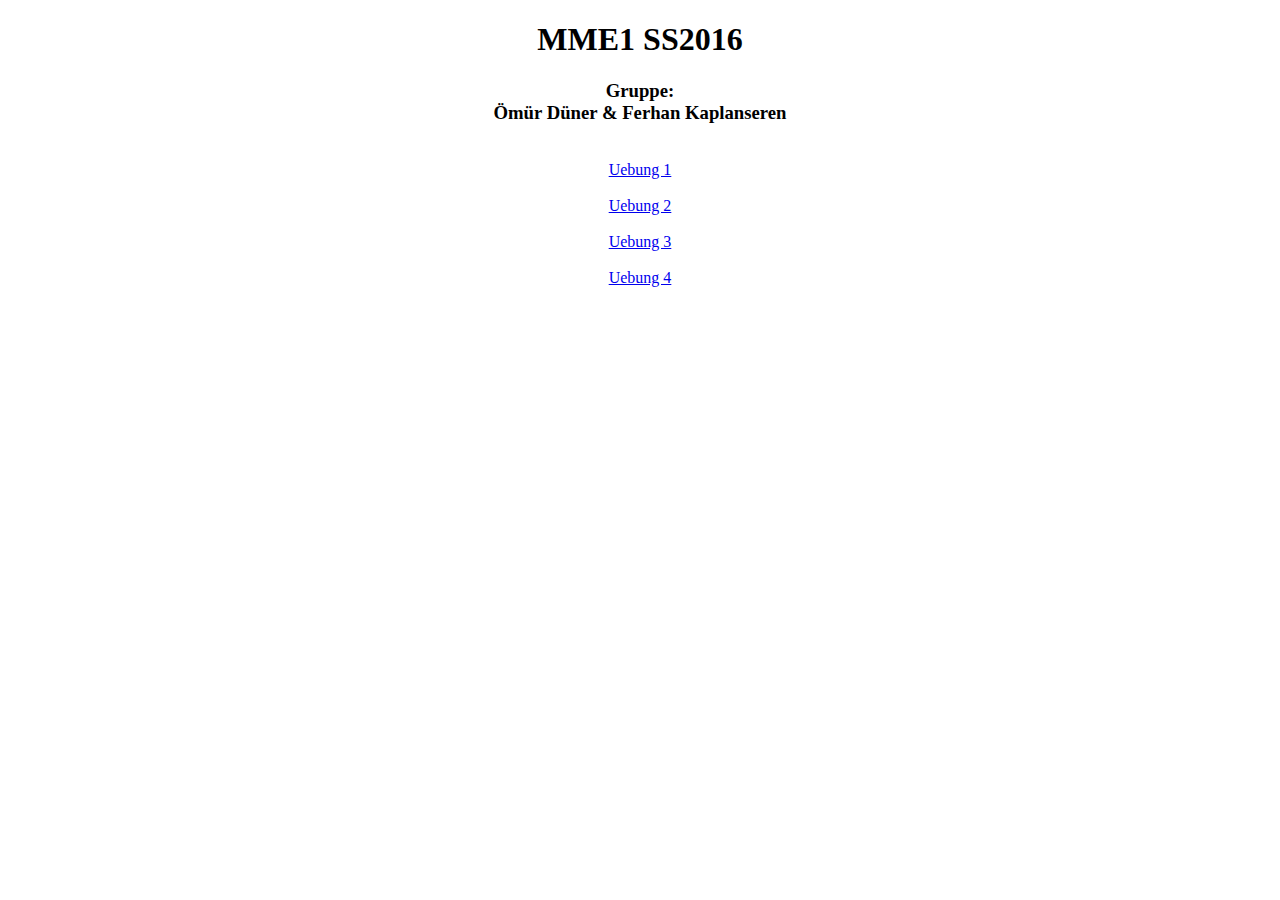
<file: obook/public_html/index.html>
<!DOCTYPE html>
<!--
To change this license header, choose License Headers in Project Properties.
To change this template file, choose Tools | Templates
and open the template in the editor.
-->
<html>
    <head>
        <title>MME1 SS 2016</title>
        <meta charset="UTF-8">
        <meta name="viewport" content="width=device-width, initial-scale=1.0">
    </head>
    <body>
        <div align="center" >
            <h1> MME1 SS2016 </h1>
            <h3> Gruppe: <br> Ömür Düner & Ferhan Kaplanseren </h3><br>
            <a href="uebung1/">Uebung 1<br></a><br>
            <a href="uebung2/">Uebung 2<br></a><br>
            <a href="uebung3/">Uebung 3<br></a><br>
            <a href="uebung4/">Uebung 4<br></a><br>
        </div>
    </body>
</html>
</file>
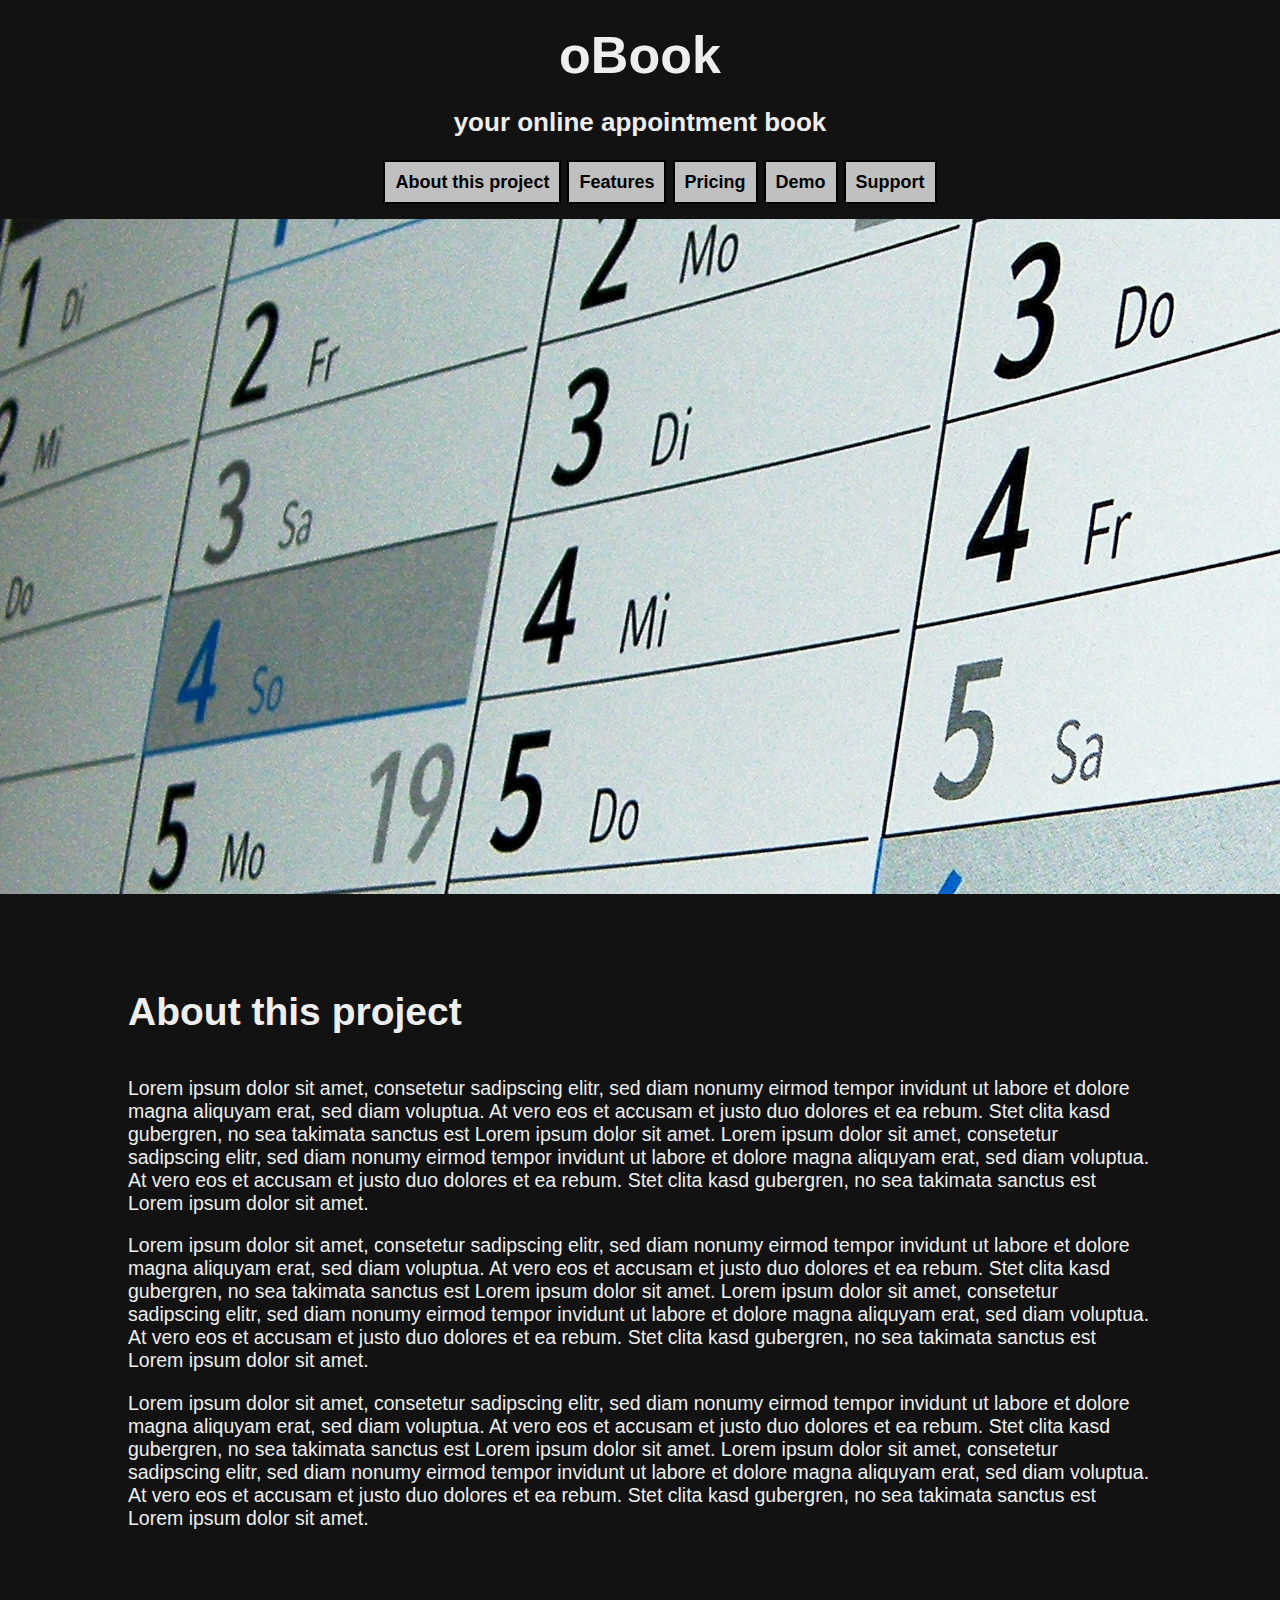
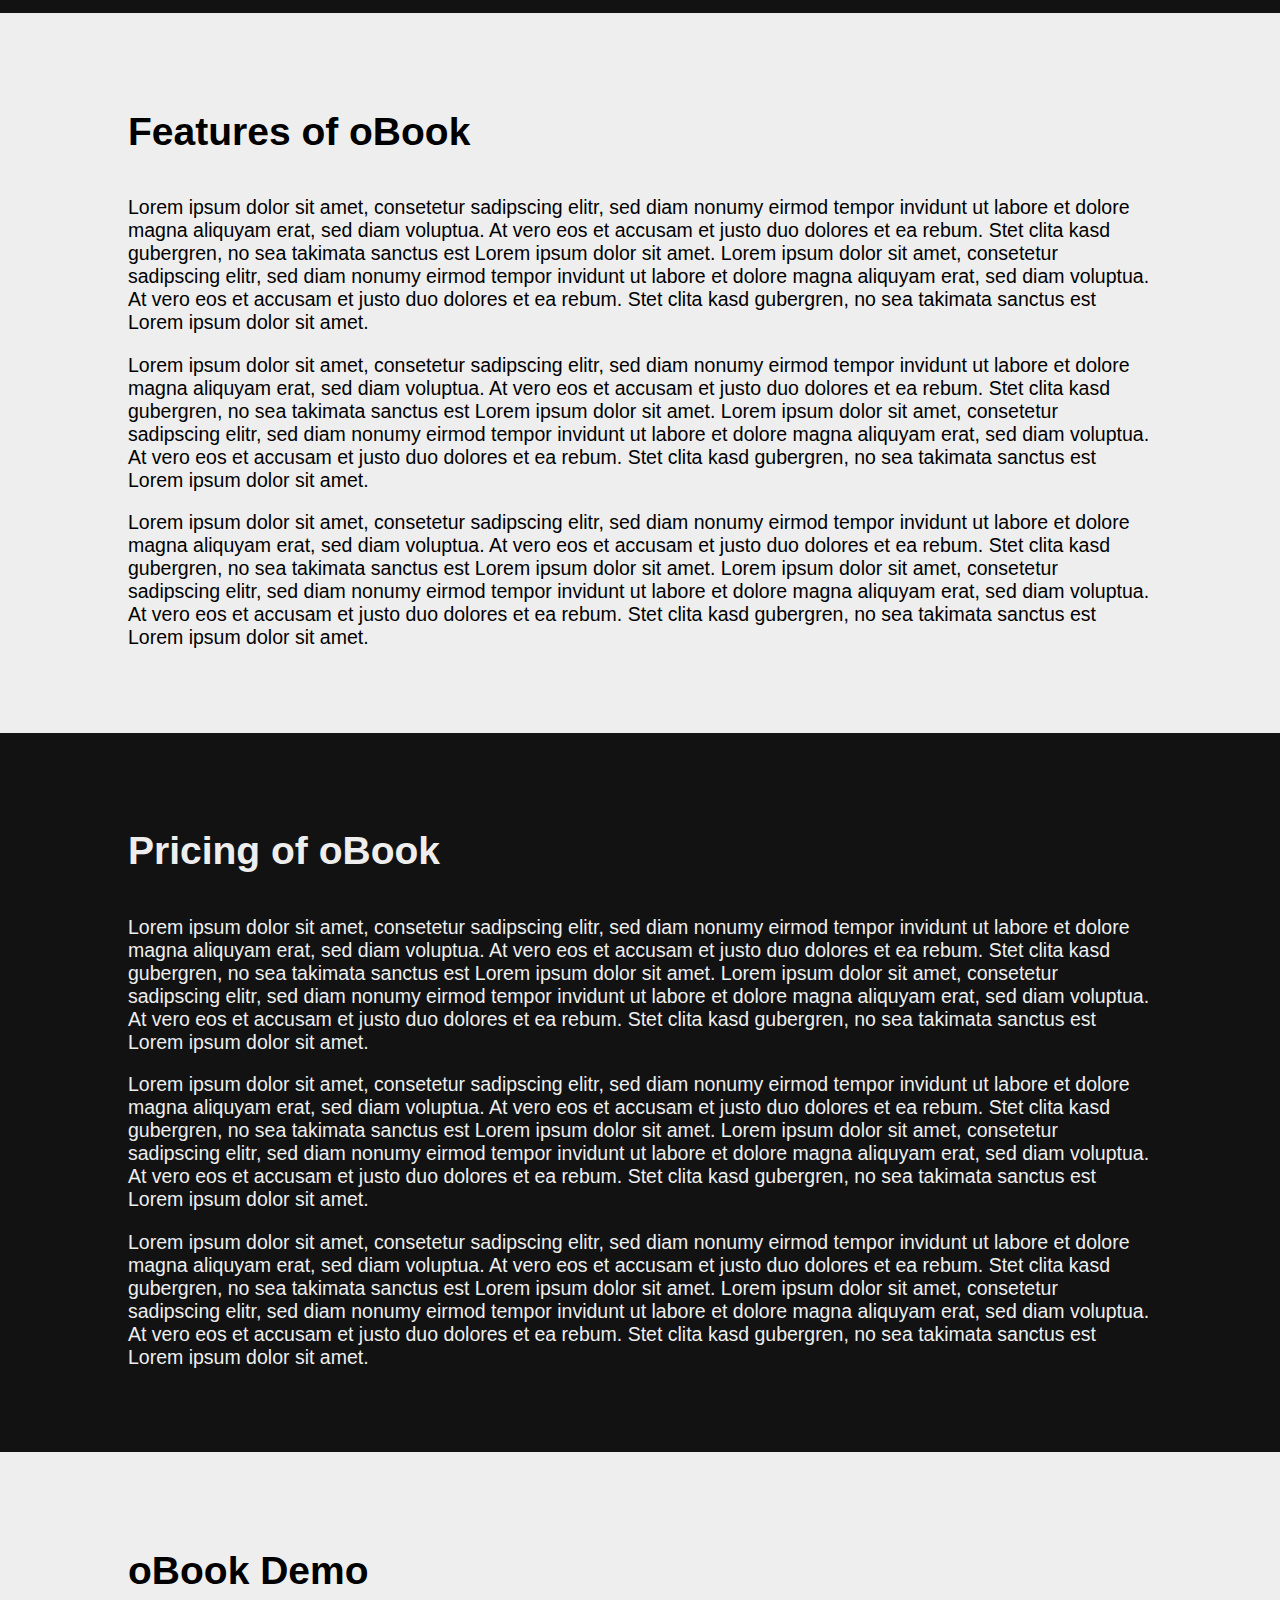
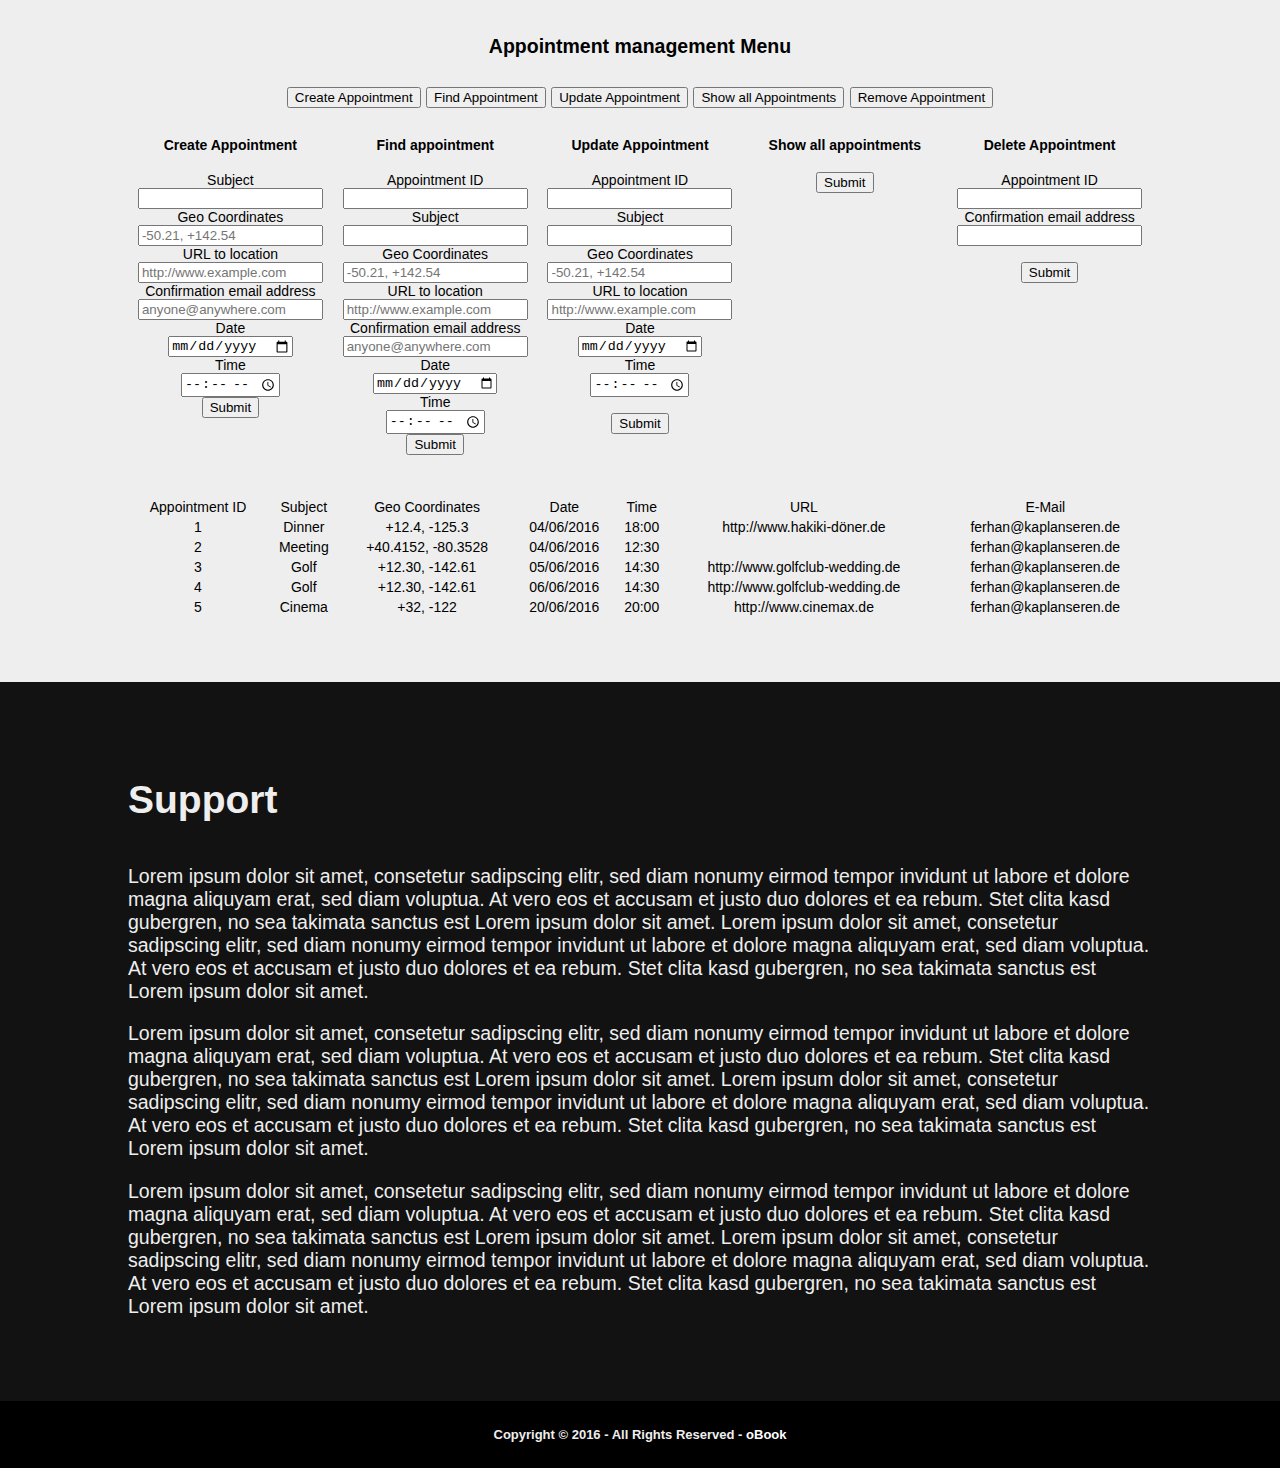
<file: obook/public_html/uebung1/index.html>
<!DOCTYPE html>
<html lang="de">
    <head>
        <meta charset="utf-8">
        <title>oBook - your online appointment book</title>
        <meta name="description" content="Online appointment book">
        <meta name="author" content="Ferhan Kaplanseren and Ömür Düner">
        <link rel="stylesheet" type="text/css" href="css/style.css">
    </head>
    <body>
        <div>
            <header>
                <div>
                    <hgroup>
                        <h1>oBook</h1>
                        <h2>your online appointment book</h2>
                    </hgroup>
                </div>
                <nav>
                    <ul>
                        <li> <a href="#about">About this project</a></li>
                        <li> <a href="#features">Features</a></li>
                        <li> <a href="#pricing">Pricing</a></li>
                        <li> <a href="#demo">Demo</a></li>
                        <li> <a href="#support">Support</a></li>
                    </ul>
                </nav>
            </header>
        </div>
        <div>
            <section class="black">
                <article id="about">
                    <h2>About this project</h2>
                    <p>Lorem ipsum dolor sit amet, consetetur sadipscing elitr, sed diam nonumy eirmod tempor invidunt ut labore et dolore magna aliquyam erat, sed diam voluptua. At vero eos et accusam et justo duo dolores et ea rebum. Stet clita kasd gubergren, no sea takimata sanctus est Lorem ipsum dolor sit amet. Lorem ipsum dolor sit amet, consetetur sadipscing elitr, sed diam nonumy eirmod tempor invidunt ut labore et dolore magna aliquyam erat, sed diam voluptua. At vero eos et accusam et justo duo dolores et ea rebum. Stet clita kasd gubergren, no sea takimata sanctus est Lorem ipsum dolor sit amet.</p>
                    <p>Lorem ipsum dolor sit amet, consetetur sadipscing elitr, sed diam nonumy eirmod tempor invidunt ut labore et dolore magna aliquyam erat, sed diam voluptua. At vero eos et accusam et justo duo dolores et ea rebum. Stet clita kasd gubergren, no sea takimata sanctus est Lorem ipsum dolor sit amet. Lorem ipsum dolor sit amet, consetetur sadipscing elitr, sed diam nonumy eirmod tempor invidunt ut labore et dolore magna aliquyam erat, sed diam voluptua. At vero eos et accusam et justo duo dolores et ea rebum. Stet clita kasd gubergren, no sea takimata sanctus est Lorem ipsum dolor sit amet.</p>	
                    <p>Lorem ipsum dolor sit amet, consetetur sadipscing elitr, sed diam nonumy eirmod tempor invidunt ut labore et dolore magna aliquyam erat, sed diam voluptua. At vero eos et accusam et justo duo dolores et ea rebum. Stet clita kasd gubergren, no sea takimata sanctus est Lorem ipsum dolor sit amet. Lorem ipsum dolor sit amet, consetetur sadipscing elitr, sed diam nonumy eirmod tempor invidunt ut labore et dolore magna aliquyam erat, sed diam voluptua. At vero eos et accusam et justo duo dolores et ea rebum. Stet clita kasd gubergren, no sea takimata sanctus est Lorem ipsum dolor sit amet.</p>
                </article>
            </section>
            <section class="white">
                <article id = "features">
                    <h2>Features of oBook</h2>
                    <p>Lorem ipsum dolor sit amet, consetetur sadipscing elitr, sed diam nonumy eirmod tempor invidunt ut labore et dolore magna aliquyam erat, sed diam voluptua. At vero eos et accusam et justo duo dolores et ea rebum. Stet clita kasd gubergren, no sea takimata sanctus est Lorem ipsum dolor sit amet. Lorem ipsum dolor sit amet, consetetur sadipscing elitr, sed diam nonumy eirmod tempor invidunt ut labore et dolore magna aliquyam erat, sed diam voluptua. At vero eos et accusam et justo duo dolores et ea rebum. Stet clita kasd gubergren, no sea takimata sanctus est Lorem ipsum dolor sit amet.</p>
                    <p>Lorem ipsum dolor sit amet, consetetur sadipscing elitr, sed diam nonumy eirmod tempor invidunt ut labore et dolore magna aliquyam erat, sed diam voluptua. At vero eos et accusam et justo duo dolores et ea rebum. Stet clita kasd gubergren, no sea takimata sanctus est Lorem ipsum dolor sit amet. Lorem ipsum dolor sit amet, consetetur sadipscing elitr, sed diam nonumy eirmod tempor invidunt ut labore et dolore magna aliquyam erat, sed diam voluptua. At vero eos et accusam et justo duo dolores et ea rebum. Stet clita kasd gubergren, no sea takimata sanctus est Lorem ipsum dolor sit amet.</p>	
                    <p>Lorem ipsum dolor sit amet, consetetur sadipscing elitr, sed diam nonumy eirmod tempor invidunt ut labore et dolore magna aliquyam erat, sed diam voluptua. At vero eos et accusam et justo duo dolores et ea rebum. Stet clita kasd gubergren, no sea takimata sanctus est Lorem ipsum dolor sit amet. Lorem ipsum dolor sit amet, consetetur sadipscing elitr, sed diam nonumy eirmod tempor invidunt ut labore et dolore magna aliquyam erat, sed diam voluptua. At vero eos et accusam et justo duo dolores et ea rebum. Stet clita kasd gubergren, no sea takimata sanctus est Lorem ipsum dolor sit amet.</p>
                </article>
            </section>
            <section class="black">
                <article id="pricing">
                    <h2>Pricing of oBook</h2>
                    <p>Lorem ipsum dolor sit amet, consetetur sadipscing elitr, sed diam nonumy eirmod tempor invidunt ut labore et dolore magna aliquyam erat, sed diam voluptua. At vero eos et accusam et justo duo dolores et ea rebum. Stet clita kasd gubergren, no sea takimata sanctus est Lorem ipsum dolor sit amet. Lorem ipsum dolor sit amet, consetetur sadipscing elitr, sed diam nonumy eirmod tempor invidunt ut labore et dolore magna aliquyam erat, sed diam voluptua. At vero eos et accusam et justo duo dolores et ea rebum. Stet clita kasd gubergren, no sea takimata sanctus est Lorem ipsum dolor sit amet.</p>
                    <p>Lorem ipsum dolor sit amet, consetetur sadipscing elitr, sed diam nonumy eirmod tempor invidunt ut labore et dolore magna aliquyam erat, sed diam voluptua. At vero eos et accusam et justo duo dolores et ea rebum. Stet clita kasd gubergren, no sea takimata sanctus est Lorem ipsum dolor sit amet. Lorem ipsum dolor sit amet, consetetur sadipscing elitr, sed diam nonumy eirmod tempor invidunt ut labore et dolore magna aliquyam erat, sed diam voluptua. At vero eos et accusam et justo duo dolores et ea rebum. Stet clita kasd gubergren, no sea takimata sanctus est Lorem ipsum dolor sit amet.</p>	
                    <p>Lorem ipsum dolor sit amet, consetetur sadipscing elitr, sed diam nonumy eirmod tempor invidunt ut labore et dolore magna aliquyam erat, sed diam voluptua. At vero eos et accusam et justo duo dolores et ea rebum. Stet clita kasd gubergren, no sea takimata sanctus est Lorem ipsum dolor sit amet. Lorem ipsum dolor sit amet, consetetur sadipscing elitr, sed diam nonumy eirmod tempor invidunt ut labore et dolore magna aliquyam erat, sed diam voluptua. At vero eos et accusam et justo duo dolores et ea rebum. Stet clita kasd gubergren, no sea takimata sanctus est Lorem ipsum dolor sit amet.</p>
                </article>
            </section>
            <section class="white">
                <article id="demo">
                    <h2>oBook Demo</h2>
                    <div align="center">
                        <h4>
                            Appointment management Menu
                        </h4>
                        <nav>
                            <button name="Create">Create Appointment</button>
                            <button name="Find">Find Appointment</button>
                            <button name="Update">Update Appointment</button>
                            <button name="Show all">Show all Appointments</button>
                            <button name="Remove">Remove Appointment</button>
                        </nav>
                        <div>
                            <div class="form">
                                <form>      
                                    <h4>
                                        Create Appointment
                                    </h4>
                                    <label for="subject">
                                        Subject
                                    </label><br>
                                    <input type="text" name="subject" id="subject" required="required"><br>
                                    <label for="geo">
                                        Geo Coordinates
                                    </label><br>
                                    <input type="text" name="geo" id="geo" pattern="^[-+]?([1-8]?\d(\.\d+)?|90(\.0+)?),\s*[-+]?(180(\.0+)?|((1[0-7]\d)|([1-9]?\d))(\.\d+)?)$" placeholder = "-50.21, +142.54"><br>
                                    <label for="url">
                                        URL to location
                                    </label><br>
                                    <input type="url" name="url" id="url" placeholder = "http://www.example.com"><br>
                                    <label for="email">
                                        Confirmation email address
                                    </label><br>
                                    <input type="email" name="email" id="email" required="required" placeholder = "anyone@anywhere.com"><br>
                                    <label for="date">
                                        Date
                                    </label><br>
                                    <input id="date" type="date" name="date" required="required" ><br>
                                    <label for="time">
                                        Time
                                    </label><br>
                                    <input type="time" name="time" id="time" required="required"><br>
                                    <input type="submit" value="Submit"><br>
                                </form>
                            </div>
                            <div class="form">
                                <form>
                                    <h4>
                                        Find appointment
                                    </h4> 
                                    <label for="appointmentid">
                                        Appointment ID
                                    </label><br>
                                    <input type="text" name="subject" id="subject"><br>
                                    <label for="subject">
                                        Subject
                                    </label><br>
                                    <input type="text" name="subject" id="subject"><br>
                                    <label for="geo">
                                        Geo Coordinates
                                    </label><br>
                                    <input type="text" name="geo" id="geo" pattern="^[-+]?([1-8]?\d(\.\d+)?|90(\.0+)?),\s*[-+]?(180(\.0+)?|((1[0-7]\d)|([1-9]?\d))(\.\d+)?)$" placeholder = "-50.21, +142.54"><br>
                                    <label for="url">
                                        URL to location
                                    </label><br>
                                    <input type="url" name="url" id="url" placeholder = "http://www.example.com"><br>
                                    <label for="email">
                                        Confirmation email address
                                    </label><br>
                                    <input type="email" name="email" id="email" placeholder = "anyone@anywhere.com"><br>
                                    <label for="date">
                                        Date
                                    </label><br>
                                    <input id="date" type="date" name="date"><br>
                                    <label for="time">
                                        Time
                                    </label><br>
                                    <input type="time" name="time" id="time"><br>
                                    <input type="submit" value="Submit"><br>
                                </form>
                            </div>
                            <div class="form">
                                <form>
                                    <h4>
                                        Update Appointment
                                    </h4>
                                    <label for="appointmentid">
                                        Appointment ID
                                    </label><br>
                                    <input type="text" name="subject" id="subject" required = "required"><br>
                                    <label for="subject">
                                        Subject
                                    </label><br>
                                    <input type="text" name="subject" id="subject"><br>
                                    <label for="geo">
                                        Geo Coordinates
                                    </label><br>
                                    <input type="text" name="geo" id="geo" pattern="^[-+]?([1-8]?\d(\.\d+)?|90(\.0+)?),\s*[-+]?(180(\.0+)?|((1[0-7]\d)|([1-9]?\d))(\.\d+)?)$" placeholder = "-50.21, +142.54"><br>
                                    <label for="url">
                                        URL to location
                                    </label><br>
                                    <input type="url" name="url" id="url" placeholder = "http://www.example.com"><br>
                                    <label for="date">
                                        Date
                                    </label><br>
                                    <input id="date" type="date" name="date"><br>
                                    <label for="time">
                                        Time
                                    </label><br>
                                    <input type="time" name="time" id="time"><br><br>
                                    <input type="submit" value="Submit"><br>
                                </form>
                            </div>
                            <div class="form">
                                <form>
                                    <h4>
                                        Show all appointments
                                    </h4>    
                                    <input type="submit" value="Submit"><br>
                                </form>
                            </div>
                            <div class="form">
                                <form>  
                                    <h4>
                                        Delete Appointment
                                    </h4>
                                    <label for="subject">
                                        Appointment ID
                                    </label><br>
                                    <input type="text" name="subject" id="subject" required="required"><br>
                                    <label for="email">
                                        Confirmation email address
                                    </label><br>
                                    <input type="email" name="email" id="email" required="required" autocomplete="off"><br><br>
                                    <input type="submit" value="Submit"><br>
                                </form>
                            </div>
                        </div>
                        <table class="output">
                            <tr>
                                <td>Appointment ID</td>
                                <td>Subject</td> 
                                <td>Geo Coordinates</td>
                                <td>Date</td>
                                <td>Time</td>
                                <td>URL</td>
                                <td>E-Mail</td>
                            </tr>
                            <tr>
                                <td>1</td>
                                <td>Dinner</td> 
                                <td>+12.4, -125.3</td>
                                <td>04/06/2016</td>
                                <td>18:00</td>
                                <td>http://www.hakiki-döner.de</td>
                                <td>ferhan@kaplanseren.de</td>
                            </tr>
                            <tr>
                                <td>2</td>
                                <td>Meeting</td> 
                                <td>+40.4152, -80.3528</td>
                                <td>04/06/2016</td>
                                <td>12:30</td>
                                <td></td>
                                <td>ferhan@kaplanseren.de</td>
                            </tr>
                            <tr>
                                <td>3</td>
                                <td>Golf</td> 
                                <td>+12.30, -142.61</td>
                                <td>05/06/2016</td>
                                <td>14:30</td>
                                <td>http://www.golfclub-wedding.de</td>
                                <td>ferhan@kaplanseren.de</td>
                            </tr>
                            <tr>
                                <td>4</td>
                                <td>Golf</td> 
                                <td>+12.30, -142.61</td>
                                <td>06/06/2016</td>
                                <td>14:30</td>
                                <td>http://www.golfclub-wedding.de</td>
                                <td>ferhan@kaplanseren.de</td>
                            </tr>
                            <tr>
                                <td>5</td>
                                <td>Cinema</td> 
                                <td>+32, -122</td>
                                <td>20/06/2016</td>
                                <td>20:00</td>
                                <td>http://www.cinemax.de</td>
                                <td>ferhan@kaplanseren.de</td>
                            </tr>
                        </table>
                        </section>
                    </div>
                </article>
            </section>
            <section class="black">
                <article id = "support">
                    <h2>Support</h2>
                    <p>Lorem ipsum dolor sit amet, consetetur sadipscing elitr, sed diam nonumy eirmod tempor invidunt ut labore et dolore magna aliquyam erat, sed diam voluptua. At vero eos et accusam et justo duo dolores et ea rebum. Stet clita kasd gubergren, no sea takimata sanctus est Lorem ipsum dolor sit amet. Lorem ipsum dolor sit amet, consetetur sadipscing elitr, sed diam nonumy eirmod tempor invidunt ut labore et dolore magna aliquyam erat, sed diam voluptua. At vero eos et accusam et justo duo dolores et ea rebum. Stet clita kasd gubergren, no sea takimata sanctus est Lorem ipsum dolor sit amet.</p>
                    <p>Lorem ipsum dolor sit amet, consetetur sadipscing elitr, sed diam nonumy eirmod tempor invidunt ut labore et dolore magna aliquyam erat, sed diam voluptua. At vero eos et accusam et justo duo dolores et ea rebum. Stet clita kasd gubergren, no sea takimata sanctus est Lorem ipsum dolor sit amet. Lorem ipsum dolor sit amet, consetetur sadipscing elitr, sed diam nonumy eirmod tempor invidunt ut labore et dolore magna aliquyam erat, sed diam voluptua. At vero eos et accusam et justo duo dolores et ea rebum. Stet clita kasd gubergren, no sea takimata sanctus est Lorem ipsum dolor sit amet.</p>	
                    <p>Lorem ipsum dolor sit amet, consetetur sadipscing elitr, sed diam nonumy eirmod tempor invidunt ut labore et dolore magna aliquyam erat, sed diam voluptua. At vero eos et accusam et justo duo dolores et ea rebum. Stet clita kasd gubergren, no sea takimata sanctus est Lorem ipsum dolor sit amet. Lorem ipsum dolor sit amet, consetetur sadipscing elitr, sed diam nonumy eirmod tempor invidunt ut labore et dolore magna aliquyam erat, sed diam voluptua. At vero eos et accusam et justo duo dolores et ea rebum. Stet clita kasd gubergren, no sea takimata sanctus est Lorem ipsum dolor sit amet.</p>
                </article>
            </section>
        </div>
        <footer>
            <p>Copyright &copy; 2016 - All Rights Reserved - <a href="#">oBook</a></p>
        </footer>
    </body>
</html>
</file>
<file: obook/public_html/uebung1/css/style.css>
/* Allgemeine Body Einstellungen der Seite */
body {
    margin:0px;
    font-size:13px; 
    font-family:Arial, "Helvetica Neue", Helvetica, sans-serif;
    color:#EEEEEE;
    background-image:url('../pictures/header.jpg')
}

/* Anpassung der h1 Überschrift für die komplette Seite */
h1{
    font-size: 400%;
    margin: 1%;
}

/* Anpassung der h2 Überschrift für die komplette Seite */
h2{
    font-size: 200%;
    padding-bottom: 1%
}

/* Style des Header Bereichs */
header {
    padding: 1%;
    color: #EEEEEE;
    background-color: #121212;
    text-align: center;
    margin-bottom: 675px;
}

/* Style der Navigationspunkte */
header nav li { 
    margin: 0.1%;
    display: inline;
    font-size: 18px;
}

/* Style der Navigationsverlinkungen */
header nav a {
    text-decoration: none; 
    padding: 10px;
    font-weight: bold;
    border: 2px black solid;
    color: black;
    background-color: silver;
}

/* Style des Footer Bereichs */
footer {
    padding: 1%;
    color: #EEEEEE;
    background-color: #000000;
    text-align: center;
    font-weight: bold;
    list-style-type: none;

}

/* Style der Footerverlinkungen */
footer a {
    text-decoration: none; 
    color: #FFFFFF;
}

/* Style der dunklen Abschnitte */
.black {
    padding: 5% 10%;
    font-size: 150%;
    color: #EEEEEE;
    background-color: #121212;
}

/* Style der hellen Abschnitte */
.white {
    padding: 5% 10%;
    font-size: 150%;
    color: black;
    background-color: #EEEEEE;
}

.form {
    text-align: center;
    width: 20%;
    box-sizing: border-box;
    font-size: 14px;
    float:left;
    margin-top: 1%;
    margin-bottom: 4%;
}

.output {
    font-size: 14px;
    text-align: center;
    width: 100%; 
    height: 100%;
}
</file>
